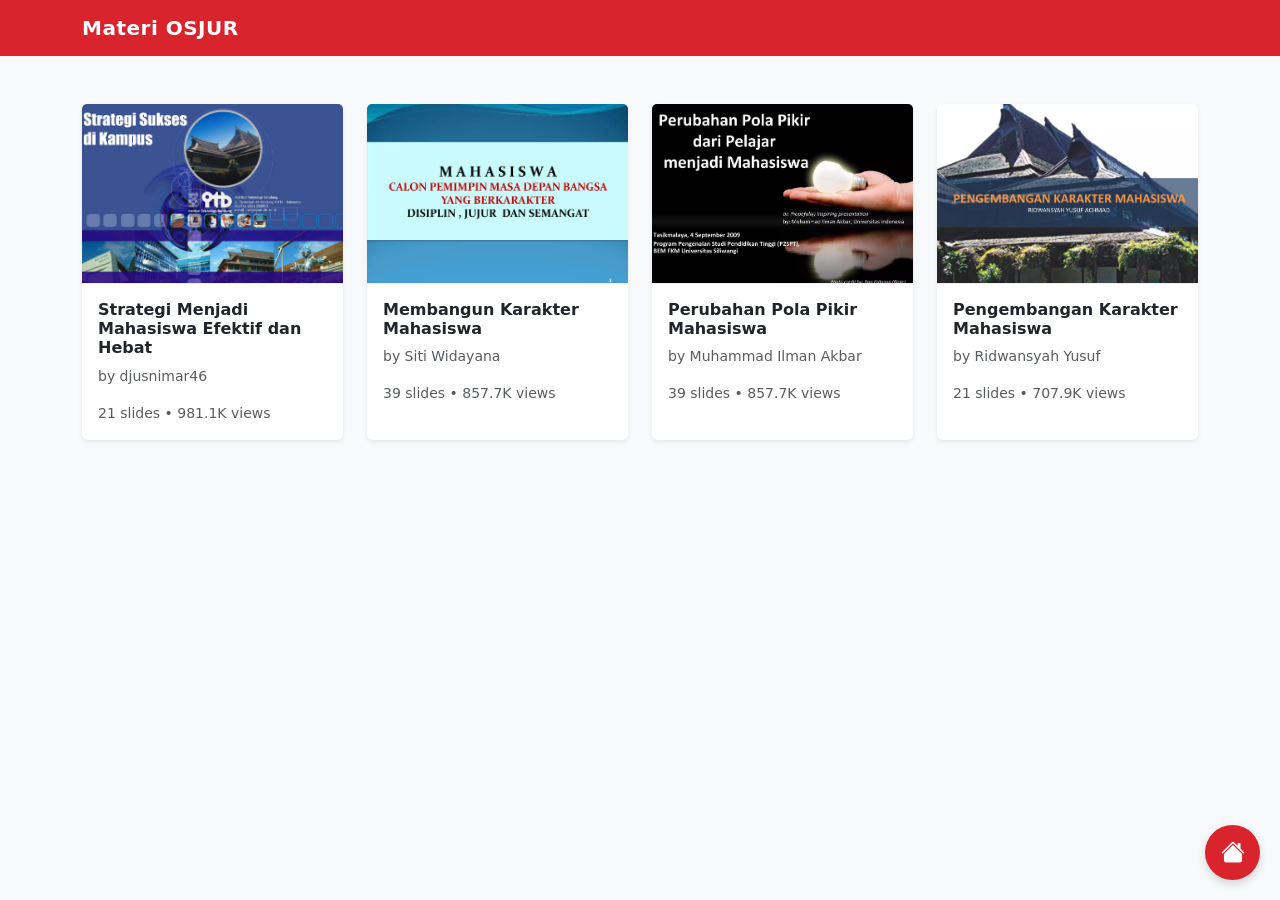
<file: index.html>
<!doctype html>
<html lang="id">
<head>
    <meta charset="utf-8">
    <meta name="viewport" content="width=device-width, initial-scale=1">
    <title>Galeri Materi</title>
    
    <link href="https://cdn.jsdelivr.net/npm/bootstrap@5.3.3/dist/css/bootstrap.min.css" rel="stylesheet">
    
    <link href="style.css" rel="stylesheet">
    <link rel="stylesheet" href="https://cdn.jsdelivr.net/npm/bootstrap-icons@1.11.3/font/bootstrap-icons.min.css">
</head>
<body>

    <nav class="navbar navbar-expand-lg navbar-custom navbar-dark">
        <div class="container">
            <a class="navbar-brand" href="index.html">Materi OSJUR</a>
            <!-- <button class="navbar-toggler" type="button" data-bs-toggle="collapse" data-bs-target="#navbarMain">
                <span class="navbar-toggler-icon"></span>
            </button> -->
            <!-- <div class="collapse navbar-collapse" id="navbarMain">
                <form class="d-flex mx-auto" style="width: 50%;">
                    <input class="form-control me-2" type="search" placeholder="Cari Materi...">
                </form>
                <ul class="navbar-nav ms-auto mb-2 mb-lg-0">
                    <li class="nav-item">
                        <a class="btn btn-outline-custom me-2" href="#">Upload</a>
                    </li>
                    <li class="nav-item">
                        <a class="btn btn-custom-solid" href="#">Login</a>
                    </li>
                </ul>
            </div> -->
        </div>
    </nav>
    <!-- <div class="nav-scroller bg-white border-bottom shadow-sm">
        <nav class="nav container" aria-label="Secondary navigation">
            <a class="nav-link active" href="#">For You</a>
            <a class="nav-link" href="#">Business</a>
            <a class="nav-link" href="#">Mobile</a>
            <a class="nav-link" href="#">Social Media</a>
            <a class="nav-link" href="#">Marketing</a>
            <a class="nav-link" href="#">Technology</a>
            <a class="nav-link" href="#">Art & Photos</a>
            <a class="nav-link" href="#">Career</a>
            <a class="nav-link" href="#">Design</a>
        </nav>
    </div> -->
    <main class="container my-4">
<!--         
        <h2 class="pb-2 border-bottom featured-title">Featured</h2> -->

        <div class="row g-4 mt-2">

            <div class="col-md-4 col-lg-3">
                <a href="Strategi_Menjadi_Mahasiswa_Efektif_dan_Hebat.html" class="text-decoration-none">
                    <div class="card h-100 shadow-sm">
                        <img src="assets/1.png" class="card-img-top" alt="Thumbnail Materi 1" loading="lazy">
                        <div class="card-body">
                            <h6 class="card-title fw-bold">Strategi Menjadi Mahasiswa Efektif dan Hebat</h6>
                            <p class="card-text small text-muted">by djusnimar46</p>
                            <p class="card-text small text-muted">21 slides • 981.1K views</p>
                        </div>
                    </div>
                </a>
            </div>

            <div class="col-md-4 col-lg-3">
                <a href="Mahasiswa_Pemimpin_Masa_Depan.html" class="text-decoration-none">
                    <div class="card h-100 shadow-sm">
                        <img src="assets/2.png" class="card-img-top" alt="Thumbnail Materi 2" loading="lazy">
                        <div class="card-body">
                            <h6 class="card-title fw-bold">Membangun Karakter Mahasiswa</h6>
                            <p class="card-text small text-muted">by Siti Widayana</p>
                            <p class="card-text small text-muted">39 slides • 857.7K views</p>
                        </div>
                    </div>
                </a>
            </div>

            <div class="col-md-4 col-lg-3">
                <a href="perubahan-pola-pikir-dari-pelajar-menjadi-mahasiswa.html" class="text-decoration-none">
                    <div class="card h-100 shadow-sm">
                        <img src="assets/3.png" class="card-img-top" alt="Thumbnail Materi 2" loading="lazy">
                        <div class="card-body">
                            <h6 class="card-title fw-bold">Perubahan Pola Pikir Mahasiswa</h6>
                            <p class="card-text small text-muted">by Muhammad Ilman Akbar</p>
                            <p class="card-text small text-muted">39 slides • 857.7K views</p>
                        </div>
                    </div>
                </a>
            </div>

            <div class="col-md-4 col-lg-3">
                <a href="pengembangan-karakter-mahasiswa.html" class="text-decoration-none">
                    <div class="card h-100 shadow-sm">
                        <img src="assets/4.png" class="card-img-top" alt="Thumbnail Materi 3" loading="lazy">
                        <div class="card-body">
                            <h6 class="card-title fw-bold">Pengembangan Karakter Mahasiswa</h6>
                            <p class="card-text small text-muted">by Ridwansyah Yusuf</p>
                            <p class="card-text small text-muted">21 slides • 707.9K views</p>
                        </div>
                    </div>
                </a>
            </div>

        </div>
        </main>
    <script src="https://cdn.jsdelivr.net/npm/bootstrap@5.3.3/dist/js/bootstrap.bundle.min.js"></script>


    <div class="floating-buttons">
        
        <a href="index.html" class="btn-floating" title="Kembali ke Halaman Utama">
            <i class="bi bi-house-fill"></i>
        </a>
        
        <button id="scrollTopBtn" class="btn-floating" title="Kembali ke Atas">
            <i class="bi bi-arrow-up"></i>
        </button>
    </div>

    <script>
        // Dapatkan tombolnya
        let mybutton = document.getElementById("scrollTopBtn");

        // Saat pengguna scroll ke bawah 100px dari atas, tampilkan tombol
        window.onscroll = function() {
            scrollFunction();
        };

        function scrollFunction() {
            if (document.body.scrollTop > 100 || document.documentElement.scrollTop > 100) {
                mybutton.style.display = "block";
            } else {
                mybutton.style.display = "none";
            }
        }

        // Saat pengguna mengklik tombol, scroll ke atas dengan mulus
        mybutton.addEventListener("click", function() {
            window.scrollTo({top: 0, behavior: 'smooth'});
        });
    </script>
    
    </body>
</html>
</file>
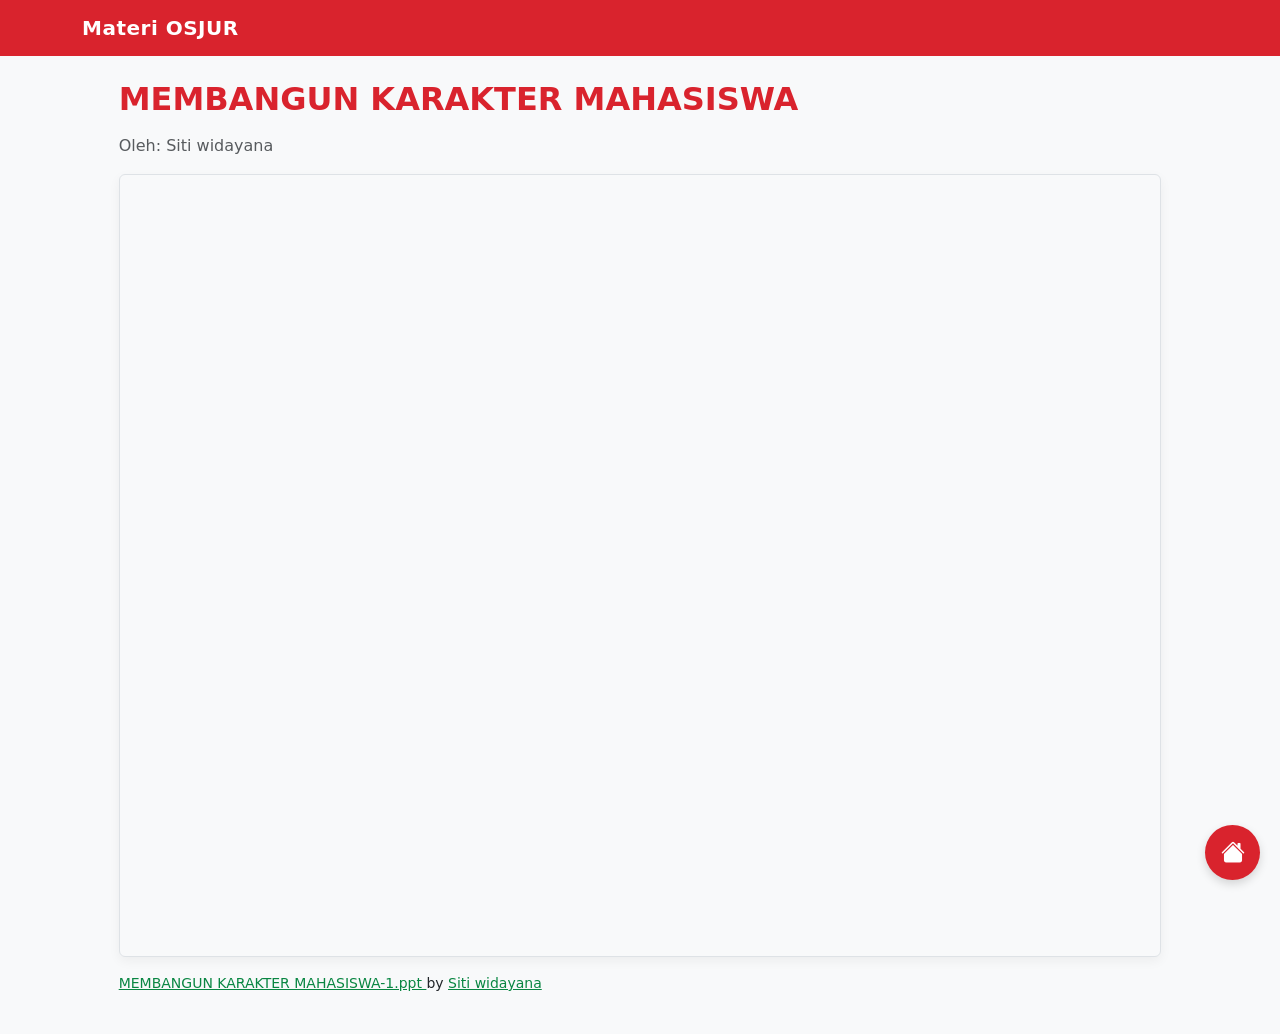
<file: Mahasiswa_Pemimpin_Masa_Depan.html>
<!doctype html>
<html lang="id">
<head>
    <meta charset="utf-8">
    <meta name="viewport" content="width=device-width, initial-scale=1">
    <title>Detail Materi</title>
    
    <link href="https://cdn.jsdelivr.net/npm/bootstrap@5.3.3/dist/css/bootstrap.min.css" rel="stylesheet">
    <link href="style.css" rel="stylesheet">
    <link rel="stylesheet" href="https://cdn.jsdelivr.net/npm/bootstrap-icons@1.11.3/font/bootstrap-icons.min.css">
</head>
<body>

    <nav class="navbar navbar-expand-lg navbar-custom navbar-dark">
        <div class="container">
            <a class="navbar-brand" href="index.html">Materi OSJUR</a>
            <!-- <button class="navbar-toggler" type="button" data-bs-toggle="collapse" data-bs-target="#navbarMain">
                <span class="navbar-toggler-icon"></span>
            </button> -->
            <!-- <div class="collapse navbar-collapse" id="navbarMain">
                <form class="d-flex mx-auto" style="width: 50%;">
                    <input class="form-control me-2" type="search" placeholder="Cari Materi...">
                </form>
                <ul class="navbar-nav ms-auto mb-2 mb-lg-0">
                    <li class="nav-item">
                        <a class="btn btn-outline-custom me-2" href="#">Upload</a>
                    </li>
                    <li class="nav-item">
                        <a class="btn btn-custom-solid" href="#">Login</a>
                    </li>
                </ul>
            </div> -->
        </div>
    </nav>
    <div class="container-fluid my-4">
        <div class="row justify-content-center">
            <div class="col-lg-10">

                <div class="px-3 px-lg-0">
                    <h2 class="mb-3 detail-title">MEMBANGUN KARAKTER MAHASISWA</h2>
                    
                    <p class="text-muted">Oleh: Siti widayana</p>
                </div>

                <div class="ratio ratio-4x3 border rounded">
                    <!-- <iframe 
                        src="https://www.scribd.com/embeds/444995695/content?start_page=1&view_mode=scroll&access_key=key-fV1TNNIpwR9a7rA2qumW" 
                        frameborder="0" 
                        marginwidth="0" 
                        marginheight="0" 
                        scrolling="no" 
                        style="border:0;" 
                        allowfullscreen>
                    </iframe> -->
                    <iframe src="https://www.scribd.com/embeds/444995695/content?start_page=1&view_mode=slideshow&access_key=key-fV1TNNIpwR9a7rA2qumW" tabindex="0" data-auto-height="false" data-aspect-ratio="1.3323485967503692" scrolling="no" width="600" height="800" frameborder="0" ></iframe>
                </div>

                <div class="mt-3 small px-3 px-lg-0">
                    <p> 
                        <a title="View MEMBANGUN KARAKTER MAHASISWA-1.ppt on Scribd" href="https://www.scribd.com/presentation/444995695/MEMBANGUN-KARAKTER-MAHASISWA-1-ppt#from_embed" style="color: #098642; text-decoration: underline;"> MEMBANGUN KARAKTER MAHASISWA-1.ppt </a> 
                        by 
                        <a title="View Siti widayana's profile on Scribd" href="https://www.scribd.com/user/439059783/Siti-widayana#from_embed" style="color: #098642; text-decoration: underline;" > Siti widayana </a> 
                    </p>
                </div>
                
            </div>
        </div>
    </div>
    <script src="https://cdn.jsdelivr.net/npm/bootstrap@5.3.3/dist/js/bootstrap.bundle.min.js"></script>


    <div class="floating-buttons">
        
        <a href="index.html" class="btn-floating" title="Kembali ke Halaman Utama">
            <i class="bi bi-house-fill"></i>
        </a>
        
        <button id="scrollTopBtn" class="btn-floating" title="Kembali ke Atas">
            <i class="bi bi-arrow-up"></i>
        </button>
    </div>

    <script>
        // Dapatkan tombolnya
        let mybutton = document.getElementById("scrollTopBtn");

        // Saat pengguna scroll ke bawah 100px dari atas, tampilkan tombol
        window.onscroll = function() {
            scrollFunction();
        };

        function scrollFunction() {
            if (document.body.scrollTop > 100 || document.documentElement.scrollTop > 100) {
                mybutton.style.display = "block";
            } else {
                mybutton.style.display = "none";
            }
        }

        // Saat pengguna mengklik tombol, scroll ke atas dengan mulus
        mybutton.addEventListener("click", function() {
            window.scrollTo({top: 0, behavior: 'smooth'});
        });
    </script>
    
    </body>
</html>
</file>
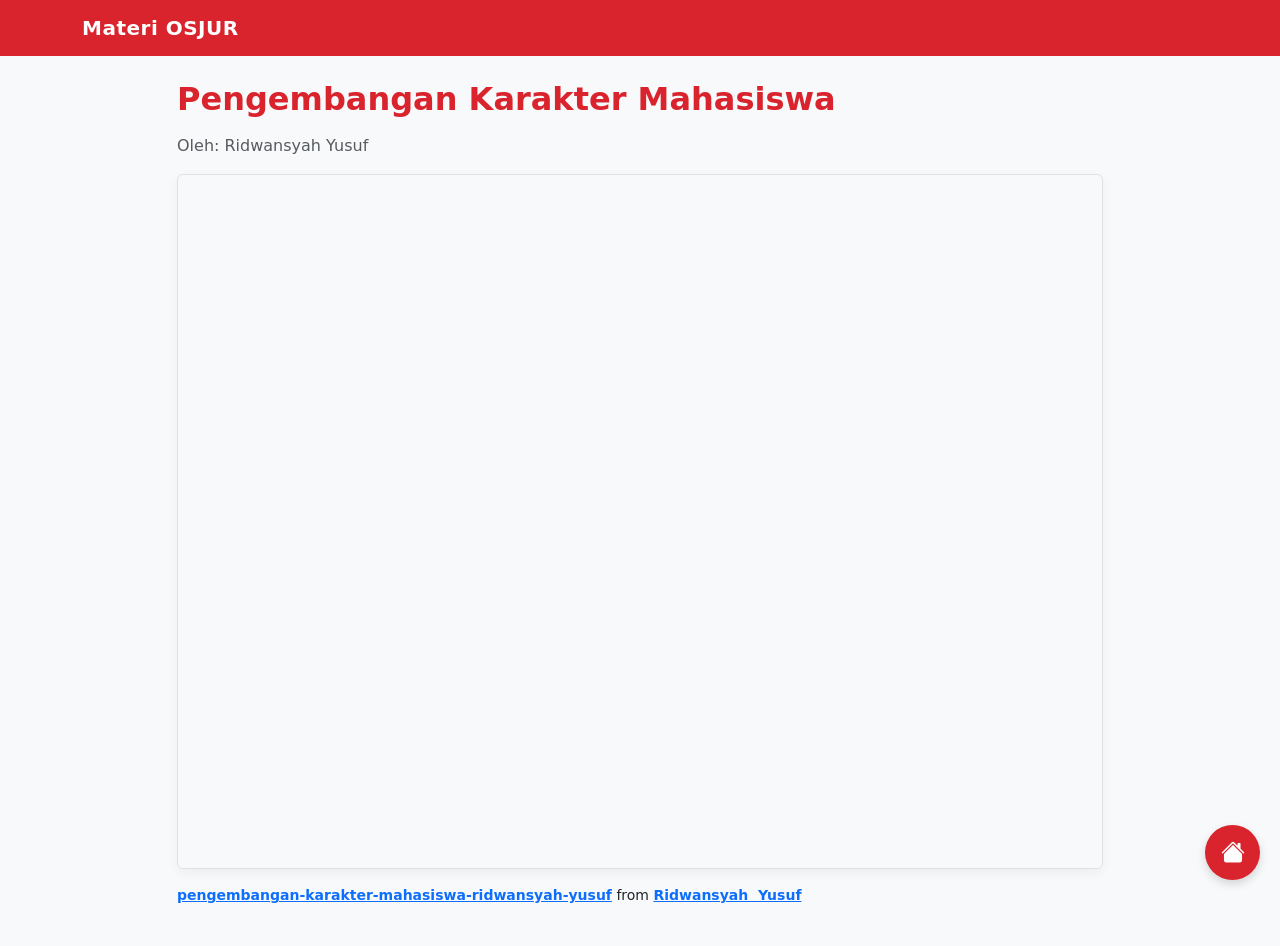
<file: pengembangan-karakter-mahasiswa.html>
<!doctype html>
<html lang="id">
<head>
    <meta charset="utf-8">
    <meta name="viewport" content="width=device-width, initial-scale=1">
    <title>Detail Materi</title>
    
    <link href="https://cdn.jsdelivr.net/npm/bootstrap@5.3.3/dist/css/bootstrap.min.css" rel="stylesheet">
    <link href="style.css" rel="stylesheet">
    <link rel="stylesheet" href="https://cdn.jsdelivr.net/npm/bootstrap-icons@1.11.3/font/bootstrap-icons.min.css">
</head>
<body>

    <nav class="navbar navbar-expand-lg navbar-custom navbar-dark">
        <div class="container">
            <a class="navbar-brand" href="index.html">Materi OSJUR</a>
            <!-- <button class="navbar-toggler" type="button" data-bs-toggle="collapse" data-bs-target="#navbarMain">
                <span class="navbar-toggler-icon"></span>
            </button> -->
            <!-- <div class="collapse navbar-collapse" id="navbarMain">
                <form class="d-flex mx-auto" style="width: 50%;">
                    <input class="form-control me-2" type="search" placeholder="Cari Materi...">
                </form>
                <ul class="navbar-nav ms-auto mb-2 mb-lg-0">
                    <li class="nav-item">
                        <a class="btn btn-outline-custom me-2" href="#">Upload</a>
                    </li>
                    <li class="nav-item">
                        <a class="btn btn-custom-solid" href="#">Login</a>
                    </li>
                </ul>
            </div> -->
        </div>
    </nav>
    <div class="container my-4">
        <div class="row justify-content-center">
            <div class="col-lg-10">

                <h2 class="mb-3 detail-title">Pengembangan Karakter Mahasiswa</h2>
                
                <p class="text-muted">Oleh: Ridwansyah Yusuf</p>

                <div class="ratio ratio-4x3 border rounded">
                    <iframe 
                        src="https://www.slideshare.net/slideshow/embed_code/key/slVvC10o6PJoUH" 
                        frameborder="0" 
                        marginwidth="0" 
                        marginheight="0" 
                        scrolling="no" 
                        style="border:0;" 
                        allowfullscreen>
                    </iframe>
                </div>

                <div class="mt-3 small">
                    <p>
                        <strong><a href="https://www.slideshare.net/slideshow/pengembangan-karakter-mahasiswa-ridwansyah-yusuf/12752599" title="pengembangan-karakter-mahasiswa-ridwansyah-yusuf" target="_blank">pengembangan-karakter-mahasiswa-ridwansyah-yusuf</a></strong>
                        from <strong><a href="https://www.slideshare.net/ridwansyahyusuf" target="_blank">Ridwansyah&nbsp; Yusuf</a></strong>
                    </p>
                </div>
                
            </div>
        </div>
    </div>
    <script src="https://cdn.jsdelivr.net/npm/bootstrap@5.3.3/dist/js/bootstrap.bundle.min.js"></script>


    <div class="floating-buttons">
        
        <a href="index.html" class="btn-floating" title="Kembali ke Halaman Utama">
            <i class="bi bi-house-fill"></i>
        </a>
        
        <button id="scrollTopBtn" class="btn-floating" title="Kembali ke Atas">
            <i class="bi bi-arrow-up"></i>
        </button>
    </div>

    <script>
        // Dapatkan tombolnya
        let mybutton = document.getElementById("scrollTopBtn");

        // Saat pengguna scroll ke bawah 100px dari atas, tampilkan tombol
        window.onscroll = function() {
            scrollFunction();
        };

        function scrollFunction() {
            if (document.body.scrollTop > 100 || document.documentElement.scrollTop > 100) {
                mybutton.style.display = "block";
            } else {
                mybutton.style.display = "none";
            }
        }

        // Saat pengguna mengklik tombol, scroll ke atas dengan mulus
        mybutton.addEventListener("click", function() {
            window.scrollTo({top: 0, behavior: 'smooth'});
        });
    </script>
    
    </body>
</html>
</file>
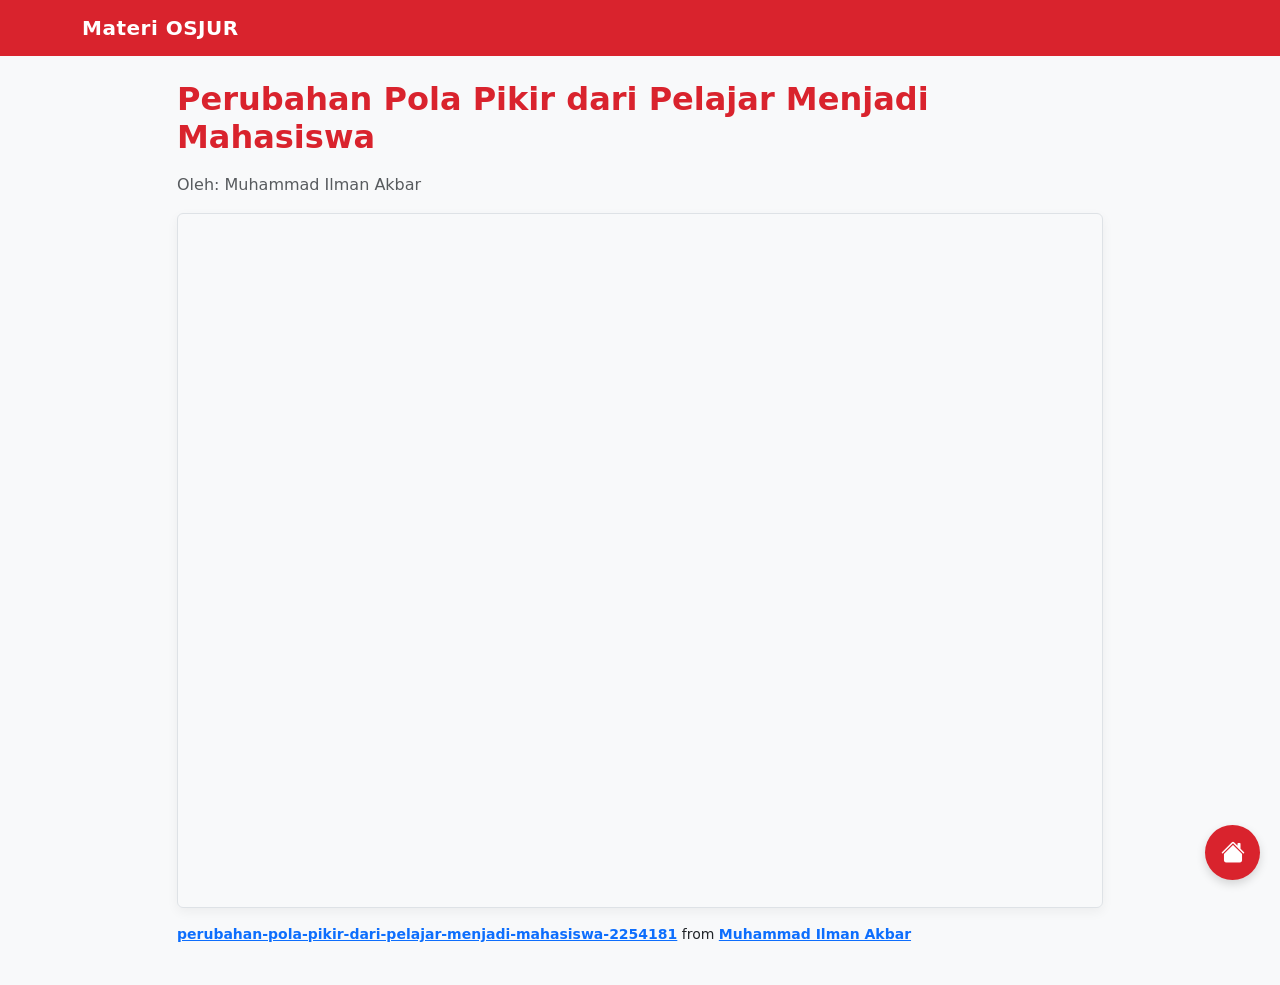
<file: perubahan-pola-pikir-dari-pelajar-menjadi-mahasiswa.html>
<!doctype html>
<html lang="id">
<head>
    <meta charset="utf-8">
    <meta name="viewport" content="width=device-width, initial-scale=1">
    <title>Detail Materi</title>
    
    <link href="https://cdn.jsdelivr.net/npm/bootstrap@5.3.3/dist/css/bootstrap.min.css" rel="stylesheet">
    <link href="style.css" rel="stylesheet">
    <link rel="stylesheet" href="https://cdn.jsdelivr.net/npm/bootstrap-icons@1.11.3/font/bootstrap-icons.min.css">
</head>
<body>

    <nav class="navbar navbar-expand-lg navbar-custom navbar-dark">
        <div class="container">
            <a class="navbar-brand" href="index.html">Materi OSJUR</a>
            <!-- <button class="navbar-toggler" type="button" data-bs-toggle="collapse" data-bs-target="#navbarMain">
                <span class="navbar-toggler-icon"></span>
            </button> -->
            <!-- <div class="collapse navbar-collapse" id="navbarMain">
                <form class="d-flex mx-auto" style="width: 50%;">
                    <input class="form-control me-2" type="search" placeholder="Cari Materi...">
                </form>
                <ul class="navbar-nav ms-auto mb-2 mb-lg-0">
                    <li class="nav-item">
                        <a class="btn btn-outline-custom me-2" href="#">Upload</a>
                    </li>
                    <li class="nav-item">
                        <a class="btn btn-custom-solid" href="#">Login</a>
                    </li>
                </ul>
            </div> -->
        </div>
    </nav>
    <div class="container my-4">
        <div class="row justify-content-center">
            <div class="col-lg-10">

                <h2 class="mb-3 detail-title">Perubahan Pola Pikir dari Pelajar Menjadi Mahasiswa</h2>
                
                <p class="text-muted">Oleh: Muhammad Ilman Akbar</p>

                <div class="ratio ratio-4x3 border rounded">
                    <iframe 
                        src="https://www.slideshare.net/slideshow/embed_code/key/c4eZbcAAUK52F1" 
                        frameborder="0" 
                        marginwidth="0" 
                        marginheight="0" 
                        scrolling="no" 
                        style="border:0;" 
                        allowfullscreen>
                    </iframe>
                </div>

                <div class="mt-3 small">
                    <p>
                        <strong><a href="https://www.slideshare.net/slideshow/perubahan-pola-pikir-dari-pelajar-menjadi-mahasiswa-2254181/2254181" title="perubahan-pola-pikir-dari-pelajar-menjadi-mahasiswa-2254181" target="_blank">perubahan-pola-pikir-dari-pelajar-menjadi-mahasiswa-2254181</a></strong>
                        from <strong><a href="https://www.slideshare.net/ilmanakbar" target="_blank">Muhammad Ilman Akbar</a></strong>
                    </p>
                </div>
                
            </div>
        </div>
    </div>
    <script src="https://cdn.jsdelivr.net/npm/bootstrap@5.3.3/dist/js/bootstrap.bundle.min.js"></script>


    <div class="floating-buttons">
        
        <a href="index.html" class="btn-floating" title="Kembali ke Halaman Utama">
            <i class="bi bi-house-fill"></i>
        </a>
        
        <button id="scrollTopBtn" class="btn-floating" title="Kembali ke Atas">
            <i class="bi bi-arrow-up"></i>
        </button>
    </div>

    <script>
        // Dapatkan tombolnya
        let mybutton = document.getElementById("scrollTopBtn");

        // Saat pengguna scroll ke bawah 100px dari atas, tampilkan tombol
        window.onscroll = function() {
            scrollFunction();
        };

        function scrollFunction() {
            if (document.body.scrollTop > 100 || document.documentElement.scrollTop > 100) {
                mybutton.style.display = "block";
            } else {
                mybutton.style.display = "none";
            }
        }

        // Saat pengguna mengklik tombol, scroll ke atas dengan mulus
        mybutton.addEventListener("click", function() {
            window.scrollTo({top: 0, behavior: 'smooth'});
        });
    </script>
    
    </body>
</html>
</file>
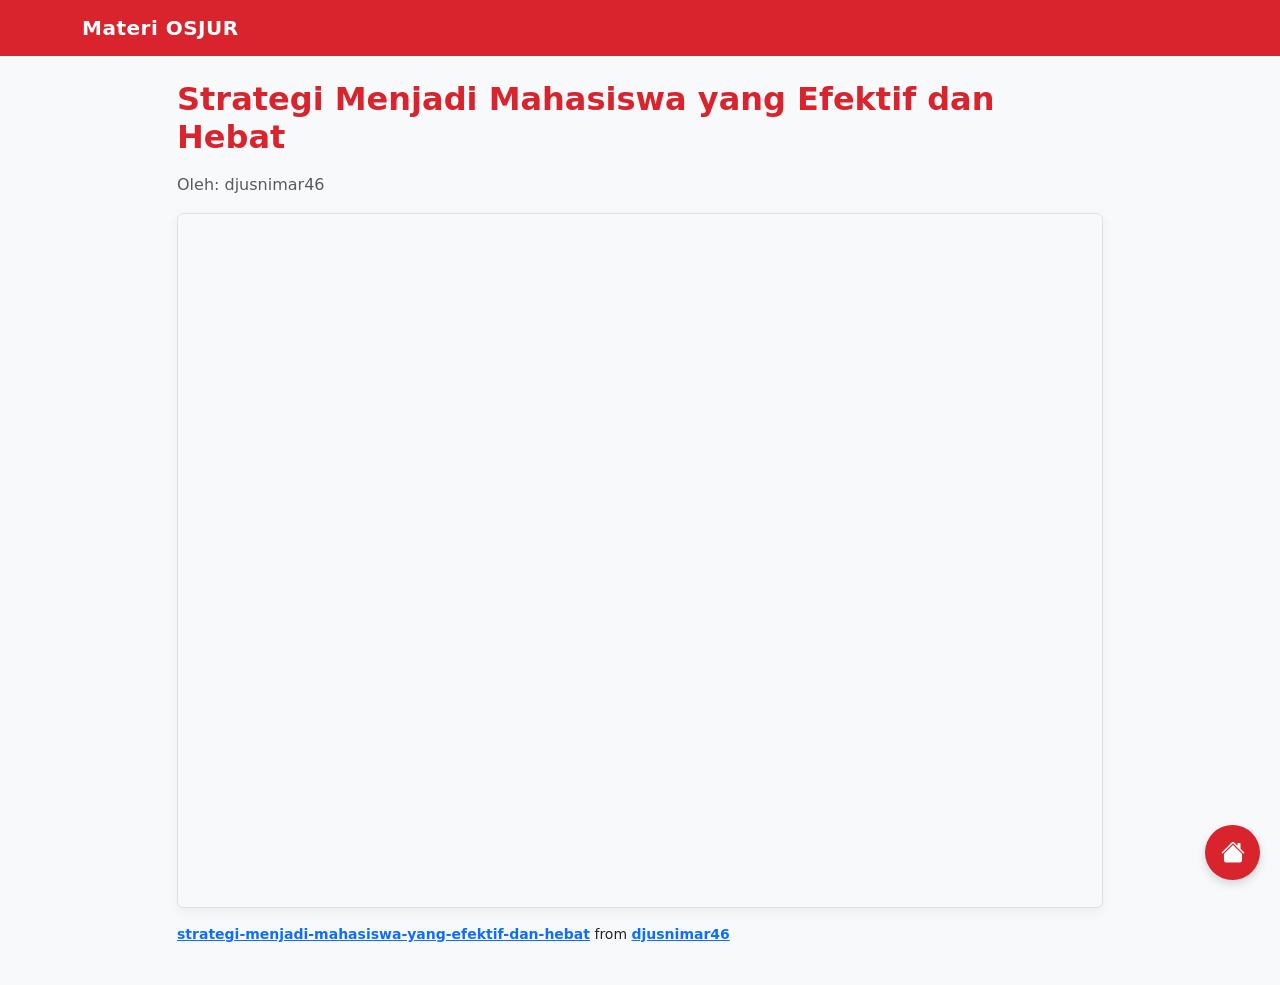
<file: Strategi_Menjadi_Mahasiswa_Efektif_dan_Hebat.html>
<!doctype html>
<html lang="id">
<head>
    <meta charset="utf-8">
    <meta name="viewport" content="width=device-width, initial-scale=1">
    <title>Detail Materi</title>
    
    <link href="https://cdn.jsdelivr.net/npm/bootstrap@5.3.3/dist/css/bootstrap.min.css" rel="stylesheet">
    <link href="style.css" rel="stylesheet">
    <link rel="stylesheet" href="https://cdn.jsdelivr.net/npm/bootstrap-icons@1.11.3/font/bootstrap-icons.min.css">
</head>
<body>

    <nav class="navbar navbar-expand-lg navbar-custom navbar-dark">
        <div class="container">
            <a class="navbar-brand" href="index.html">Materi OSJUR</a>
            <!-- <button class="navbar-toggler" type="button" data-bs-toggle="collapse" data-bs-target="#navbarMain">
                <span class="navbar-toggler-icon"></span>
            </button> -->
            <!-- <div class="collapse navbar-collapse" id="navbarMain">
                <form class="d-flex mx-auto" style="width: 50%;">
                    <input class="form-control me-2" type="search" placeholder="Cari Materi...">
                </form>
                <ul class="navbar-nav ms-auto mb-2 mb-lg-0">
                    <li class="nav-item">
                        <a class="btn btn-outline-custom me-2" href="#">Upload</a>
                    </li>
                    <li class="nav-item">
                        <a class="btn btn-custom-solid" href="#">Login</a>
                    </li>
                </ul>
            </div> -->
        </div>
    </nav>
    <div class="container my-4">
        <div class="row justify-content-center">
            <div class="col-lg-10">

                <h2 class="mb-3 detail-title">Strategi Menjadi Mahasiswa yang Efektif dan Hebat</h2>
                <p class="text-muted">Oleh: djusnimar46</p>

                <div class="ratio ratio-4x3 border rounded">
                    <iframe 
                        src="https://www.slideshare.net/slideshow/embed_code/key/fob1CeBfHJePby" 
                        frameborder="0" 
                        marginwidth="0" 
                        marginheight="0" 
                        scrolling="no" 
                        style="border:0;" 
                        allowfullscreen>
                    </iframe>
                </div>

                <div class="mt-3 small">
                    <p>
                        <strong><a href="https://www.slideshare.net/slideshow/strategi-menjadi-mahasiswa-yang-efektif-dan-hebat/271840813" title="strategi-menjadi-mahasiswa-yang-efektif-dan-hebat" target="_blank">strategi-menjadi-mahasiswa-yang-efektif-dan-hebat</a></strong>
                        from <strong><a href="https://www.slideshare.net/djusnimar46" target="_blank">djusnimar46</a></strong>
                    </p>
                </div>
                
            </div>
        </div>
    </div>
    <script src="https://cdn.jsdelivr.net/npm/bootstrap@5.3.3/dist/js/bootstrap.bundle.min.js"></script>


    <div class="floating-buttons">
        
        <a href="index.html" class="btn-floating" title="Kembali ke Halaman Utama">
            <i class="bi bi-house-fill"></i>
        </a>
        
        <button id="scrollTopBtn" class="btn-floating" title="Kembali ke Atas">
            <i class="bi bi-arrow-up"></i>
        </button>
    </div>

    <script>
        // Dapatkan tombolnya
        let mybutton = document.getElementById("scrollTopBtn");

        // Saat pengguna scroll ke bawah 100px dari atas, tampilkan tombol
        window.onscroll = function() {
            scrollFunction();
        };

        function scrollFunction() {
            if (document.body.scrollTop > 100 || document.documentElement.scrollTop > 100) {
                mybutton.style.display = "block";
            } else {
                mybutton.style.display = "none";
            }
        }

        // Saat pengguna mengklik tombol, scroll ke atas dengan mulus
        mybutton.addEventListener("click", function() {
            window.scrollTo({top: 0, behavior: 'smooth'});
        });
    </script>
    
    </body>
</html>
</file>
<file: style.css>
/*
 * CSS Kustom dengan Tema Warna (Universitas Al Ghifari)
 */

/* 1. Definisi Warna Tema (berdasarkan logo) */
:root {
    --unfari-red: #D9232D;      /* Merah dominan dari logo */
    --unfari-yellow: #F7C02B;   /* Kuning/Emas dari logo */
    --unfari-dark: #212529;      /* Hitam untuk teks */
    --unfari-light-bg: #f8f9fa;  /* Latar belakang abu-abu sangat muda */
}

/* 2. Latar Belakang Body */
body {
    /* Memberi sedikit warna latar belakang agar card putih lebih 'pop' */
    background-color: var(--unfari-light-bg); 
}

/* 3. Kustomisasi Navbar Utama */
.navbar-custom {
    background-color: var(--unfari-red); /* Latar belakang navbar jadi merah */
}

/* Teks "SlideMateri" di navbar */
.navbar-custom .navbar-brand {
    color: white;
    font-weight: 600;
    letter-spacing: 0.5px;
}
.navbar-custom .navbar-brand:hover {
    color: var(--unfari-yellow);
}

/* Tombol Upload (Outline) */
.btn-outline-custom {
    color: white;
    border-color: white;
}
.btn-outline-custom:hover {
    color: var(--unfari-red); /* Teks jadi merah */
    background-color: white;  /* Latar jadi putih */
    border-color: white;
}

/* Tombol Login (Solid) */
.btn-custom-solid {
    color: var(--unfari-dark); /* Teks gelap agar kontras di kuning */
    background-color: var(--unfari-yellow);
    border-color: var(--unfari-yellow);
    font-weight: 600;
}
.btn-custom-solid:hover {
    color: var(--unfari-dark);
    background-color: #ffda63; /* Kuning sedikit lebih cerah */
    border-color: #ffda63;
}


/* 4. Navbar Kategori */
.nav-scroller {
    position: relative;
    z-index: 2;
    height: 2.75rem;
    overflow-y: hidden;
    background-color: white; /* Tetap putih agar kontras */
}

.nav-scroller .nav {
    display: flex;
    flex-wrap: nowrap;
    padding-bottom: 1rem;
    margin-top: -1px;
    overflow-x: auto;
    white-space: nowrap;
    -webkit-overflow-scrolling: touch;
}

.nav-scroller .nav-link {
    padding-top: .75rem;
    padding-bottom: .75rem;
    font-size: .875rem;
    color: #6c757d; /* Abu-abu */
}

/* Link aktif di nav kategori jadi merah */
.nav-scroller .nav-link.active {
    font-weight: 600;
    color: var(--unfari-red); 
}


/* 5. Judul "Featured" */
.featured-title {
    color: var(--unfari-red); /* Judul jadi merah */
    font-weight: 600;
    border-bottom: 2px solid #eee;
}


/* 6. Kartu Materi */
.card-img-top {
    width: 100%;
    height: 180px; 
    object-fit: cover;
    border-bottom: 1px solid #eee;
}

.card {
    border: none; /* Hapus border, kita pakai shadow saja */
    transition: transform .2s ease-in-out, box-shadow .2s ease-in-out;
}

.card:hover {
    transform: translateY(-5px);
    box-shadow: 0 0.5rem 1rem rgba(0,0,0,.15)!important;
}

/* Judul pada kartu */
.card-title {
    color: var(--unfari-dark);
    transition: color 0.2s ease-in-out;
}

/* Judul kartu berubah jadi merah saat card di-hover */
.card:hover .card-title {
    color: var(--unfari-red);
}

/* 7. Halaman Detail */
.detail-title {
    color: var(--unfari-red); /* Judul di halaman detail jadi merah */
    font-weight: 600;
}

/* Wrapper untuk iframe */
.ratio {
    border-color: #dee2e6;
    box-shadow: 0 0.25rem 0.75rem rgba(0,0,0,.05);
}
/*
 * 8. Floating Action Buttons (FAB)
 */

.floating-buttons {
    position: fixed; /* Tetap di layar */
    bottom: 20px;
    right: 20px;
    z-index: 1030; /* Di atas elemen lain */
    display: flex;
    flex-direction: column; /* Menumpuk ke atas */
    gap: 10px; /* Jarak antar tombol */
}

.btn-floating {
    width: 55px;
    height: 55px;
    border-radius: 50%; /* Membuatnya bulat */
    display: flex;
    align-items: center;
    justify-content: center;
    font-size: 1.5rem; /* Ukuran ikon */
    box-shadow: 0 4px 10px rgba(0,0,0,0.15);
    
    /* Menggunakan warna tema kita */
    color: white;
    background-color: var(--unfari-red); 
    border: none;
    transition: background-color 0.2s ease;
}

.btn-floating:hover {
    color: white;
    background-color: #a71b25; /* Warna merah lebih gelap saat di-hover */
}

/* Sembunyikan tombol scroll-to-top secara default */
#scrollTopBtn {
    display: none; 
}
</file>
